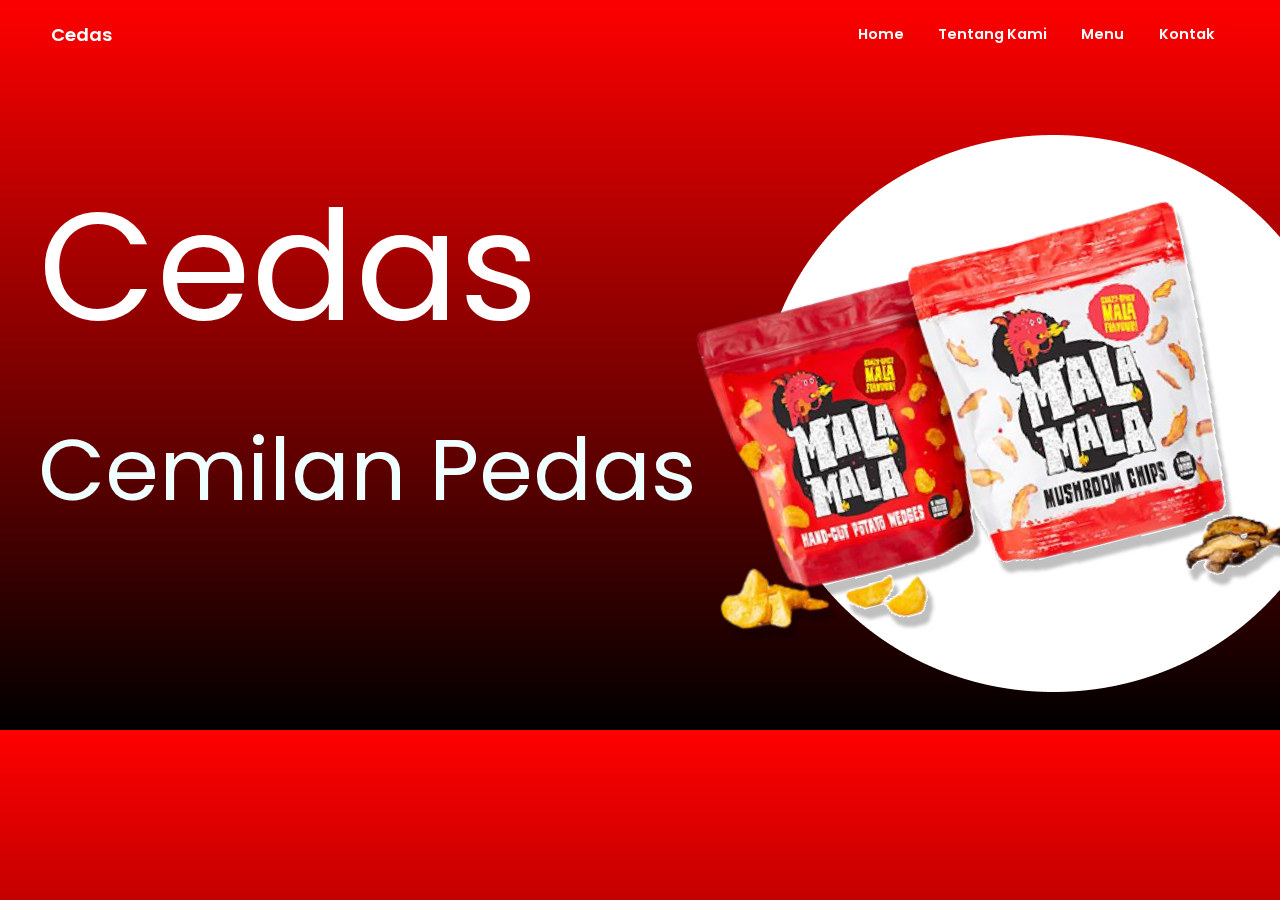
<file: landing_page/landing_page.html>
<!DOCTYPE html>
<html lang="en">
<head>
    <meta charset="UTF-8">
    <meta http-equiv="X-UA-Compatible" content="IE=edge">
    <meta name="viewport" content="width=device-width, initial-scale=1.0">
    <title>Landing Page</title>
    <!-- fonts -->
    <link rel="preconnect" href="https://fonts.googleapis.com">
    <link rel="preconnect" href="https://fonts.gstatic.com" crossorigin>
    <link href="https://fonts.googleapis.com/css2?family=Poppins:wght@100;200;400;600;700&display=swap" rel="stylesheet">
    <!-- fonts end -->
    <link rel="stylesheet" href="css/land.css">
</head>
<body>
    <nav class="navbar">
        <a href="#" class="navbar-logo"> Cedas </a>
        
        <div class="navbar-nav">
        <a href="#home">Home</a>
        <a href="#about">Tentang Kami</a>
        <a href="#menu">Menu</a>
        <a href="#contact">Kontak</a>
    </div>
    <!-- <div class="navbar-extra">
    <a href="#">Shop-Cart</a> 
    </div>    -->
    </nav>

    <div class="tex">
        <p>Cedas</p>
    </div>
    <div class="tex2">
        <p>Cemilan Pedas</p>
    </div>
    <div class="dis">
        <img src="img/bgcedas.png" alt="Display">
    </div>
    
</body>
</html>
</file>
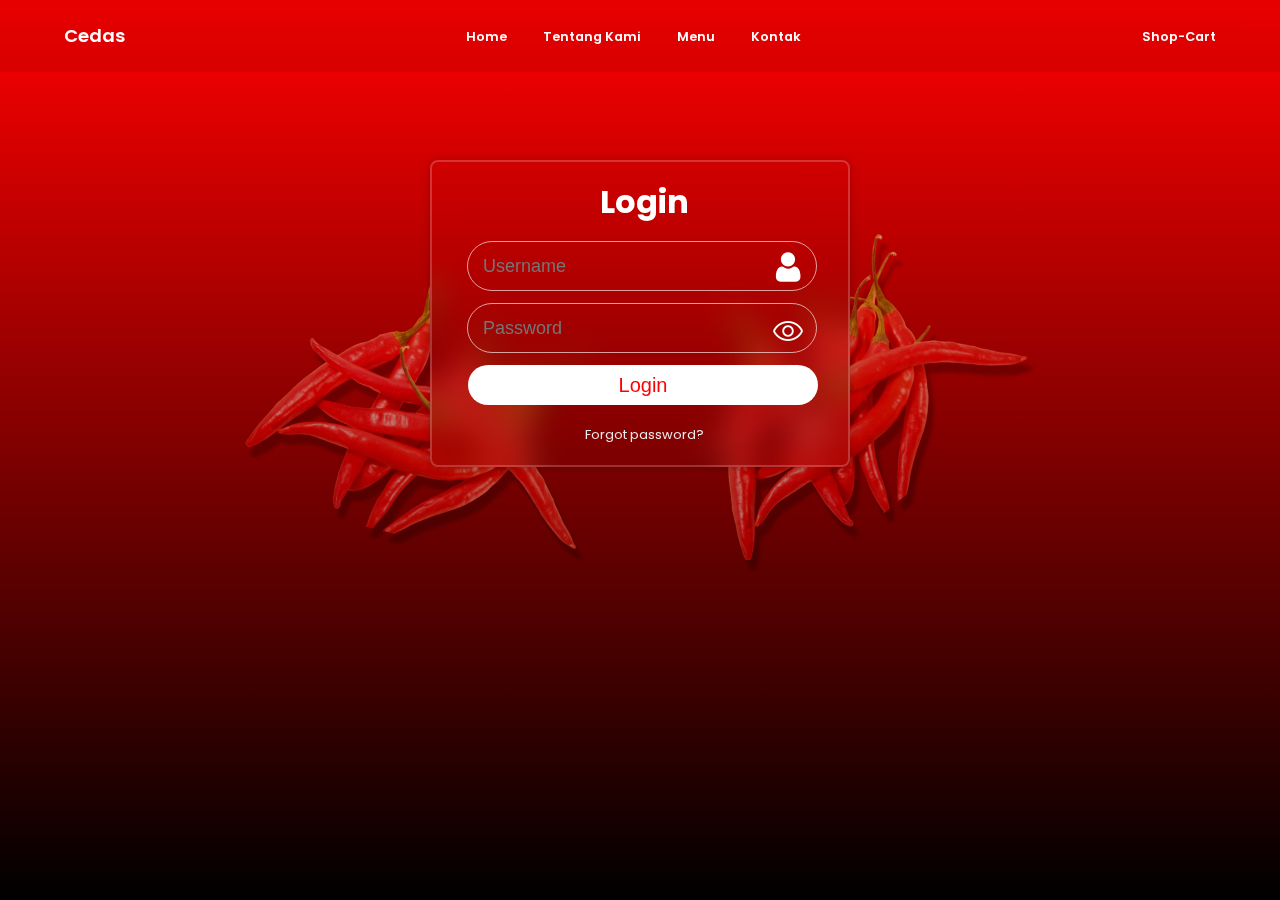
<file: login/login.html>
<!DOCTYPE html>
<html lang="en">
<head>
    <meta charset="UTF-8">
    <meta http-equiv="X-UA-Compatible" content="IE=edge">
    <meta name="viewport" content="width=device-width, initial-scale=1.0">
    <title>Login</title>
    <!-- fonts -->
    <link rel="preconnect" href="https://fonts.googleapis.com">
    <link rel="preconnect" href="https://fonts.gstatic.com" crossorigin>
    <link href="https://fonts.googleapis.com/css2?family=Poppins:wght@100;200;400;600;700&display=swap" rel="stylesheet">
    <!-- fonts end -->
    <link rel="stylesheet" href="css/login.css">
</head>
<body>
    <nav class="navbar">
        <a href="#" class="navbar-logo"> Cedas </a>
        
        <div class="navbar-nav">
        <a href="#home">Home</a>
        <a href="#about">Tentang Kami</a>
        <a href="#menu">Menu</a>
        <a href="#contact">Kontak</a>
    </div>
    <div class="navbar-extra">
    <a href="#">Shop-Cart</a> 
    </div>   
    </nav>

    <!-- Navbar End -->

    <!-- Cabe start -->
    <div class="ckanan">
        <img src="img/cabekanan.png" alt="">
    </div>

    <div class="ckiri">
        <img src="img/cabekiri.png" alt="">
    </div>
    <!-- Cabe end -->

    <div class="kotak">
        <form action="">
        
        <h1>Login</h1>
        
    
        <div class="inpt">
            <input type="text" placeholder="Username" required>
            <div class="person">
                <img src="img/user.png" alt="">
            </div>

        </div>
        <div class="inpt">
            <input type="password" placeholder="Password" id="password" required>
            <div id="toggleButton" class="sh">
                <img id="icon" src="img/show.png" alt="visibility">
            </div>

        </div>
        <button id="toggleButton1">Login</button>
        <div class="forgot">
            <a href="../lupa_password/lupapassword.html" target="_self">Forgot password?</a>
        </div>
        <script src="js/login.js"></script>
    </form>
    </div>

</body>
</html>
</file>
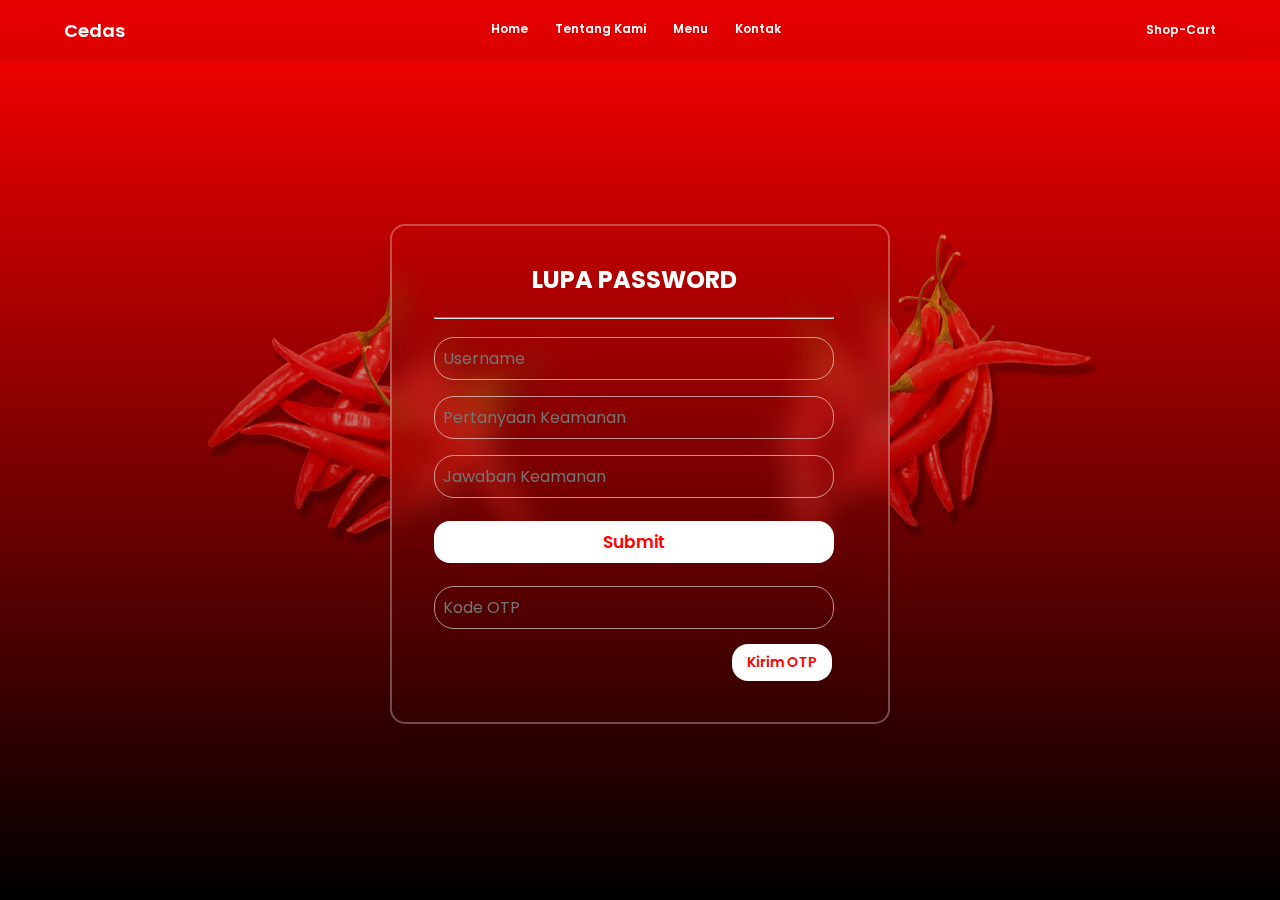
<file: lupa_password/lupapassword.html>
<!DOCTYPE html>
<html lang="en">
<head>
    <meta charset="UTF-8">
    <meta http-equiv="X-UA-Compatible" content="IE=edge">
    <meta name="viewport" content="width=device-width, initial-scale=1.0">
    <title>Lupa Password</title>
    <!-- fonts -->
    <link rel="preconnect" href="https://fonts.googleapis.com">
    <link rel="preconnect" href="https://fonts.gstatic.com" crossorigin>
    <link href="https://fonts.googleapis.com/css2?family=Poppins:wght@100;200;400;600;700&display=swap" rel="stylesheet">
    <!-- fonts end -->
    <link rel="stylesheet" href="css/lupa.css">
</head>
<body>

<!-- Navbar -->
<nav class="navbar">
    <a href="#" class="navbar-logo"> Cedas </a>
    
    <div class="navbar-nav">
    <a href="#home">Home</a>
    <a href="#about">Tentang Kami</a>
    <a href="#menu">Menu</a>
    <a href="#contact">Kontak</a>
    
</div>
<div class="navbar-extra">
<a href="#">Shop-Cart</a> 
</div>   
</nav>

<!-- Navbar end-->

<!-- Cabe start -->
<div class="ckanan">
    <img src="img/cabekanan.png" alt="">
</div>

<div class="ckiri">
    <img src="img/cabekiri.png" alt="">
</div>
<!-- Cabe end -->

    <div class="kotak">
        <div class="lupas">
            <form action="">
                <h1>Lupa Password</h1>
                <hr>
                <p></p>
                
                <input type="text" placeholder="Username" name="username" required>
                <input type="text" placeholder= "Pertanyaan Keamanan" name="pertanyaan" required>
                <input type="text" placeholder= "Jawaban Keamanan" name="jawab" required>
                <button>Submit</button>
                <input type="text" placeholder="Kode OTP" name="otp">
                <button class="otpp">Kirim OTP</button>

            </form>
        </div>

        <!-- <div class="right">
            <img src="img/display.png" alt="">
        </div> -->

    </div>
    
</body>
</html>
</file>
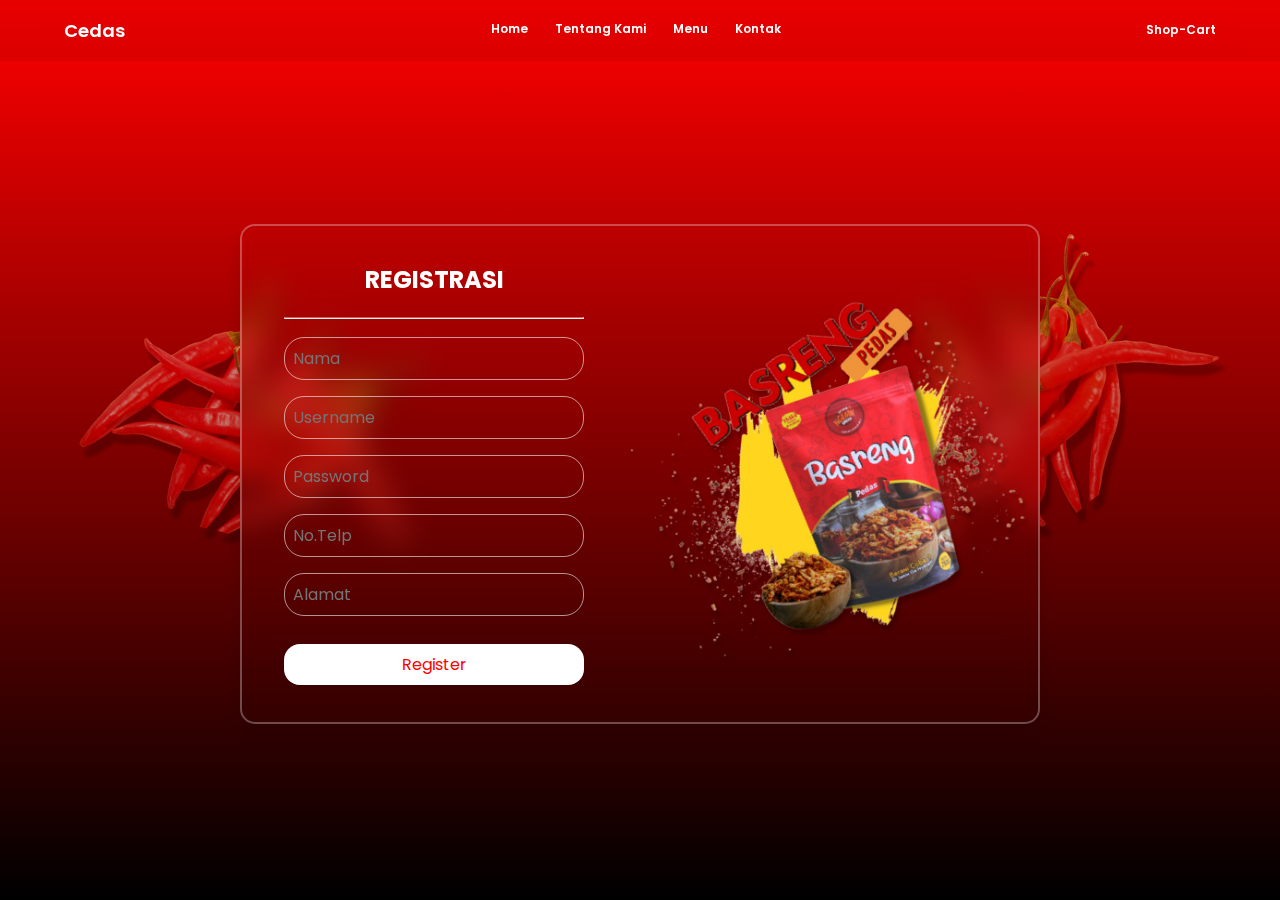
<file: registrasi/registrasi.html>
<!DOCTYPE html>
<html lang="en">
<head>
    <meta charset="UTF-8">
    <meta http-equiv="X-UA-Compatible" content="IE=edge">
    <meta name="viewport" content="width=device-width, initial-scale=1.0">
    <title>Registrasi</title>
    <!-- fonts -->
    <link rel="preconnect" href="https://fonts.googleapis.com">
    <link rel="preconnect" href="https://fonts.gstatic.com" crossorigin>
    <link href="https://fonts.googleapis.com/css2?family=Poppins:wght@100;200;400;600;700&display=swap" rel="stylesheet">
    <!-- fonts end -->
    <link rel="stylesheet" href="css/regis.css">
</head>
<body>

<!-- Navbar -->
<nav class="navbar">
    <a href="#" class="navbar-logo"> Cedas </a>
    
    <div class="navbar-nav">
    <a href="#home">Home</a>
    <a href="#about">Tentang Kami</a>
    <a href="#menu">Menu</a>
    <a href="#contact">Kontak</a>
</div>
<div class="navbar-extra">
<a href="#">Shop-Cart</a> 
</div>   
</nav>

<!-- Navbar end-->

<!-- Cabe start -->
<div class="ckanan">
    <img src="img/cabekanan.png" alt="">
</div>

<div class="ckiri">
    <img src="img/cabekiri.png" alt="">
</div>
<!-- Cabe end -->



    <div class="kotak">
        <div class="regis">
            <form action="">
                <h1>Registrasi</h1>
                <hr>
                <p></p>
                
                <input type="text" placeholder= "Nama" name="nama" required>
                
                <input type="text" placeholder="Username" name="username" required>
                
                <input type="Password" placeholder= "Password" name="Password" required>
               
                <input type="text" placeholder="No.Telp" name="telp" required>
                
                <input type="text" placeholder= "Alamat" name="alamat" required>
                
                
                <button>Register</button>
                <!-- <p class="lupa">
                    <a href="#">Forgot Password?</a>
                </p> -->
            </form>
        </div>
        <div class="right">
            <img src="img/display.png" alt="">
        </div>
    </div>
    
</body>
</html>
</file>
<file: landing_page/css/land.css>
*{
    margin: 0;
    padding: 0;
    box-sizing: border-box;
    
}
body{
    font-family: 'Poppins', sans-serif;
    background-color: rgb(0, 0, 0);
    color: azure;
    /* background: url(../img/cedasbg.png) no-repeat; */
    background-image: linear-gradient(red, black);
    background-size: cover;
    background-position: center;
    min-height: 730px;
}

.navbar{
    display: flex;
    justify-content: space-between;
    align-items: center;
    padding: 1.4rem 4%;
    background: transparent;
    backdrop-filter: blur(15px);
    position: fixed;
    padding-bottom: 10px;
    top: 0;
    left: 0;
    right: 0;
    z-index: 99999;
}

.navbar .navbar-logo{
    text-decoration: none;
    color: white;
    font-weight: 600;
    font-size: large;
}
/* .navbar .navbar-logo span{
    color: red;
} */

.navbar .navbar-nav a{
    text-decoration: none;
    color: white;
    display: inline-block;
    font-size: 0.95rem;
    font-weight: 600;
    margin: 0 1rem;
}
.navbar .navbar-nav a:hover {
    color: rgb(255, 230, 0);
}
.navbar .navbar-nav a::after{
    content: '';
    display: block;
    padding-bottom: 0.1rem;
    border-bottom: 0.1rem solid rgb(255, 230, 0);
    transform: scaleX(0);
    transition: 0.2s linear;
}
.navbar .navbar-nav a:hover::after {
    transform: scaleX(0.5);
}
/* .navbar .navbar-extra a{

    text-decoration: none;
    color: white;
    font-weight: 600;
} */
/* .navbar .navbar-extra a:hover {
    color: red;
} */

.dis{
    position: absolute;
    top: 15%;
    left: 45%;
}
.tex{
    position: absolute;
    top: 17%;
    left: 3%;
}
.tex p{
    font-size: 10rem;
    color: rgb(255, 255, 255);
}
.tex2{
    position: absolute;
    top: 45%;
    left: 3%;
}
.tex2 p{
    font-size: 5.7rem;
}
/* Media Queries */

/* Laptop */
@media (max-width: 1366px){
    html {
        font-size: 95%;
    }
}

/* Tablet */
@media (max-width: 758px){
    html {
        font-size: 62.5%;
    }
    .tex{
        display: flex;
        flex-wrap: wrap;
        margin-top: 15%;
        
    }
    .tex2{
        display: flex;
        flex-wrap: wrap;
        margin-top:5.5%;
    }
    .dis img{
        width: 670px;
        display: flex;
        flex-wrap: wrap;
}

}

/* Phone */
@media (max-width: 450px){
    html {
        font-size: 55%;
    } .tex{
        display: flex;
        flex-wrap: wrap;
        margin-top: 33%;
        
    }
    .tex p{
        font-size: 6rem;
    }
    .tex2{
        display: flex;
        flex-wrap: wrap;
        margin-top:8%;
    }
    .tex2 p{
        font-size: 4rem;
    }
    .dis img{
        display: flex;
        flex-wrap: wrap;
        margin-top: 25%;
        width: 400px;
}
}
</file>
<file: login/css/login.css>
*{
    margin: 0;
    padding: 0;
    box-sizing: border-box;
    
}
body{
    display: flex;
    justify-content: center;
    align-items: center;
    font-family: 'Poppins', sans-serif;
    background-color: rgb(255, 49, 49);
    color: azure;
    /* background: url(../img/bg8.png) no-repeat; */
    background-image: linear-gradient(red, black);
    background-size: cover;
    background-position: center;
    min-height: 100vh;
}

.navbar{
    display: flex;
    justify-content: space-between;
    align-items: center;
    padding: 1.4rem 5%;
    background: rgba(0, 0, 0, 0.081);
    backdrop-filter: blur(15px);
    position: fixed;
    top: 0;
    left: 0;
    right: 0;
    z-index: 99999;
}

.navbar .navbar-logo{
    text-decoration: none;
    color: white;
    font-weight: 600;
    font-size: large;
}
.navbar .navbar-logo span{
    color: red;
}

.navbar .navbar-nav a{
    text-decoration: none;
    color: white;
    display: inline-block;
    font-size: 0.8rem;
    font-weight: 600;
    margin: 0 1rem;
}
.navbar .navbar-nav a:hover {
    color: rgb(255, 230, 0);
}
.navbar .navbar-nav a::after{
    content: '';
    display: block;
    padding-bottom: 0.1rem;
    border-bottom: 0.1rem solid rgb(255, 230, 0);
    transform: scaleX(0);
    transition: 0.2s linear;
}
.navbar .navbar-nav a:hover::after {
    transform: scaleX(0.5);
}
.navbar .navbar-extra a{

    text-decoration: none;
    color: white;
    font-size: 0.8rem;
    font-weight: 600;
}
.navbar .navbar-extra a:hover {
    color: rgb(255, 230, 0);
}
.ckanan{
    position: absolute;
    top: 20%;
    left: 48%;
}

.ckiri{
    position: absolute;
    top: 27%;
    right: 50%;
}
.kotak{
    display: flex;
    width: 420px;
    margin: auto;
    margin-top: 10rem;
    background: transparent;
    border: 2px solid rgba(255, 255, 255, 0.2);
    backdrop-filter: blur(15px);
    box-shadow: 0 0 10px rgba(0, 0, 0, .2);
    color: white;
    border-radius: 8px;
}

.kotak h1{
    margin-top: 1rem;
    margin-left: 168px;
    margin-bottom: 15px;
    color: rgb(255, 255, 255);
}
.kotak .inpt{
    width: 350px;
    height: 50px;
    background: transparent ;
    margin: 0 0 12px;
    margin-left: 35px;
}
.kotak .inpt .person{
    position: absolute;
    top: 89px;
    left: 340px;
}
.kotak .inpt #toggleButton{
    position: absolute;
    top: 153px;
    left: 340px;
    cursor: pointer;
}
.kotak .inpt input[type="text"]{
    width:100% ;
    height: 100%;
    background: transparent ;
    border: none;
    color: white;
    outline: none;
    font-size: 18px;
    border-radius: 35px;
    padding: 15px;
    border: 1px solid rgba(255, 255, 255, 0.627) ;
}

.kotak .inpt input[type="password"]{
    width:100% ;
    height: 100%;
    background: transparent ;
    border: none;
    color: white;
    outline: none;
    font-size: 18px;
    border-radius: 35px;
    padding: 15px;
    border: 1px solid rgba(255, 255, 255, 0.627) ;
}

.kotak button#toggleButton1{
    width: 350px;
    height: 40px;
    border: none;
    outline: none;
    background-color: rgb(255, 255, 255);
    font-family: 'Gill Sans', 'Gill Sans MT', Calibri, 'Trebuchet MS', sans-serif;
    color: rgb(255, 0, 0);
    border-radius: 50px;
    /* border: 2px solid rgba(255, 255, 255, 0.671); */
    margin-bottom: 10px;
    margin-left: 36px;
    cursor: pointer;
    font-size: 20px;
    /* font-weight: bold; */
}
.kotak button#toggleButton1:hover{
    color: rgb(255, 255, 255);
    background-color: rgb(255, 0, 0);
}
.kotak .forgot{
    font-size: 13px;
    padding: 10px;
    text-align: center;
    margin-bottom:10px;
    margin-left: 38px;
}
.kotak .forgot a {
    text-decoration: none;
    color: rgb(237, 237, 237);
}
.kotak .forgot a:hover{
    text-decoration: underline;
    color: rgb(255, 0, 0);
}

/* Media Queries */

/* Laptop */
@media (max-width: 1366px){
    html {
        font-size: 100%;
    }
}

/* Tablet */
@media (max-width: 758px){
    html {
        font-size: 75.5%;
    }
    .kotak{
        flex-wrap: wrap;
    }
    .kotak .inpt .person{
        position: absolute;
        top: 63px;
        left: 340px;
    }
    .kotak .inpt #toggleButton{
        position: absolute;
        top: 127px;
        left: 340px;
        cursor: pointer;
    }
    /* body{
        min-height: 500px;
    } */
    .kotak{
        margin-top: 17.5rem;
    }
    .ckanan img{
        max-width: 0px;
    }
    .ckiri img{
        max-width: 0px;
    }
}


/* Phone */
@media (max-width: 450px){
    html {
        font-size: 67%;
    }
    .kotak .inpt .person{
        position: absolute;
        top: 67px;
        left: 340px;
    }
    .kotak .inpt #toggleButton{
        position: absolute;
        top: 129px;
        left: 340px;
        cursor: pointer;
    }
    /* body{
        min-height: 515px;
    } */
    .kotak{
        margin-top: 19rem;
    }
}
</file>
<file: lupa_password/css/lupa.css>
*{
    margin: 0;
    padding: 0;
    box-sizing: border-box;
    font-family: 'Poppins', sans-serif;
}

body{
    display: flex;
    justify-content: center;
    align-items: center;
    /* background: url(../img/bg4.png) no-repeat; */
    background-image: linear-gradient(red, black);
    background-size: cover;
    background-position: center;
    min-height: 100vh;

    
}

.navbar{
    display: flex;
    justify-content: space-between;
    align-items: center;
    padding: 1.4rem 5%;
    background: rgba(0, 0, 0, 0.081);
    backdrop-filter: blur(15px);
    position: fixed;
    top: 0;
    left: 0;
    right: 0;
    z-index: 99999;
}

.navbar .navbar-logo{
    text-decoration: none;
    color: white;
    font-weight: 600;
    font-size: large;
}


.navbar .navbar-nav a{
    text-decoration: none;
    color: white;
    display: inline-block;
    font-size:1rem;
    font-weight: 600;
    margin: 0 1rem;
}

.navbar .navbar-nav a:hover {
    color: rgb(255, 230, 0);
}

.navbar .navbar-nav a::after{
    content: '';
    display: block;
    padding-bottom: 0.1rem;
    border-bottom: 0.1rem solid rgb(255, 230, 0);
    transform: scaleX(0);
    transition: 0.2s linear;
}

.navbar .navbar-nav a:hover::after {
    transform: scaleX(0.5);
}

.navbar .navbar-extra a{
    text-decoration: none;
    font-size: 1rem;
    color: white;
    font-weight: 600;
}

.navbar .navbar-extra a:hover {
    color: rgb(255, 230, 0);
}

.ckanan{
    position: absolute;
    top: 20%;
    left: 53%;
}

.ckiri{
    position: absolute;
    top: 27%;
    right: 53%;
}

.kotak{
    margin-top: 47px;
    width: 500px;
    /* display: flex; */
    max-width: 850px;
    background: transparent;
    border: 2px solid rgba(255, 255, 255, 0.293);
    backdrop-filter: blur(15px);
    box-shadow: 0 0 10px rgba(0, 0, 0, .2);
    color: white;
    border-radius: 15px;
    height: 500px;
    box-shadow: 0 10px 15px rgba(0, 0, 0, 0.1);
    padding-right: 10px;   
}
/* .kotak .login .person{
        position: absolute;
        top: 130px;
        left: 400px;
    
} */

.lupas{
    width: 400px;
}

form{
    width: 400px;
    
    /* margin: 60px auto; */
    margin-left: 3.5rem;
    margin-top: 3rem;
    margin-right: 0;
}

h1{
    margin: 20px;
    text-align: center;
    font-weight: bolder;
    text-transform: uppercase;
}

hr{
   border-top: 1px solid rgba(255, 255, 255, 0.386);
}

p{
    text-align: center;
    margin: 10px;
}

/* .right img{
    display: flex;
    margin-top: 1px;
    width: 600px;
    height: 100%;
    padding-right: 120px;
    padding-bottom: 20px;
    border-top-right-radius: 15px;
    border-bottom-right-radius: 15px;
    margin-left: 0;
} */

/* 
form label{
    display: block;
    font-size: 1rem;
    font-weight: 600;
    padding: 5px;
} */

input{
    width: 100%;
    font-size: 16px;
    margin: 8px;
    margin-left: 0;
    border: none;
    background: transparent;
    color: white;
    outline: none;
    padding: 8px;
    border-radius: 20px;
    border: 1px solid rgba(255, 255, 255, 0.577);
}

button {
    border: none;
    outline: none;
    padding: 8px;
    width: 400px;
    /* height: 34px; */
    color: rgb(0, 0, 0);
    font-size: 17px;
    font-weight: 600;
    cursor: pointer;
    margin-top: 15px;
    margin-bottom: 15px;
    border-radius: 16px;
    color: rgb(255, 0, 0);
    background-color: rgb(255, 255, 255);
}
.otpic{
    position: absolute;
    bottom: 8%;
    left: 66%;
}

.otpp{
    border: none;
    outline: none;
    padding: 8px;
    text-align: center;
    width: 100px;
    /* height: 34px; */
    color: rgb(0, 0, 0);
    font-size: 14px;
    font-weight: 600;    
    cursor: pointer;
    margin-top: 7px;
    margin-bottom: 15px;
    margin-left: 298px;
    border-radius: 16px;
    color: rgb(255, 0, 0);
    background-color:rgb(255, 255, 255) ;
}
.otpp:hover{
    color: rgb(255, 255, 255);
    background-color:rgb(255, 0, 0) ; 
}


.kotak .lupas form .lupa a{
    font-size: 14px;
    color: brown;
}

.kotak .lupas form .lupa a:hover{
    color: rgb(70, 0, 0);
}

button:hover{
    background-color: rgb(255, 0, 0);
    color: white;
}

/* Responsive */

/* laptop */
@media (max-width: 1366px){
    html {
        font-size: 75%;
    }
}

/* Tablet */
@media (max-width: 758px){
    html {
        font-size: 62.5%;
    }
    .kotak{
        max-width: 400px;
    }
    .kotak .lupas{
        display: flex;
        flex-wrap: wrap;
    }
    form{
        width: 350px;
        
        /* margin: 60px auto; */
        margin-left: 2.2rem;
        margin-top: 3rem;
        margin-right: 0;
    }
    button {
        border: none;
        outline: none;
        padding: 6px;
        width: 350px;
    }
    .otpp {
        border: none;
        outline: none;
        padding: 6px;
        width: 100px;
        margin-left: 250px;
    }


/* Phone */
@media (max-width: 450px){
    html {
        font-size: 55%;
    }
    .kotak{
        max-width: 300px;
    }
    .kotak .lupas{
        display: flex;
        flex-wrap: wrap;
    }
    form{
        width: 250px;
        
        /* margin: 60px auto; */
        margin-left: 2.7rem;
        margin-top: 3rem;
        margin-right: 0;
    }
    button {
        border: none;
        outline: none;
        padding: 6px;
        width: 250px;
    }
    .otpp {
        border: none;
        outline: none;
        padding: 6px;
        width: 100px;
        margin-left: 150px;
    }
}
}
</file>
<file: registrasi/css/regis.css>
*{
    margin: 0;
    padding: 0;
    box-sizing: border-box;
    font-family: 'Poppins', sans-serif;
}

body{
    display: flex;
    justify-content: center;
    align-items: center;
    /* background: url(../img/bg6.png) no-repeat; */
    background-image: linear-gradient(red, black);
    background-size: cover;
    background-position: center;
    min-height: 100vh;
}

.navbar{
    display: flex;
    justify-content: space-between;
    align-items: center;
    padding: 1.4rem 5%;
    background: rgba(0, 0, 0, 0.081);
    backdrop-filter: blur(15px);
    position: fixed;
    top: 0;
    left: 0;
    right: 0;
    z-index: 99999;
}

.navbar .navbar-logo{
    text-decoration: none;
    color: white;
    font-weight: 600;
    font-size: large;
}
.navbar .navbar-logo span{
    color: red;
}

.navbar .navbar-nav a{
    text-decoration: none;
    color: white;
    display: inline-block;
    font-size:1rem;
    font-weight: 600;
    margin: 0 1rem;
}
.navbar .navbar-nav a:hover {
    color: rgb(255, 230, 0);
}
.navbar .navbar-nav a::after{
    content: '';
    display: block;
    padding-bottom: 0.1rem;
    border-bottom: 0.1rem solid rgb(255, 230, 0);
    transform: scaleX(0);
    transition: 0.2s linear;
}
.navbar .navbar-nav a:hover::after {
    transform: scaleX(0.5);
}
.navbar .navbar-extra a{

    text-decoration: none;
    font-size: 1rem;
    color: white;
    font-weight: 600;
}
.navbar .navbar-extra a:hover {
    color: rgb(255, 230, 0);
}

.ckanan{
    position: absolute;
    top: 20%;
    left: 63%;
}

.ckiri{
    position: absolute;
    top: 27%;
    right: 63%;
}

.kotak{
    margin-top: 47px;
    width: 800px;
    display: flex;
    max-width: 850px;
    background: transparent;
    border: 2px solid rgba(255, 255, 255, 0.293);
    backdrop-filter: blur(15px);
    box-shadow: 0 0 10px rgba(0, 0, 0, .2);
    color: white;
    border-radius: 15px;
    height: 500px;
    box-shadow: 0 10px 15px rgba(0, 0, 0, 0.1);
    padding-right: 10px;   
}

.regis{
    width: 400px;
}
form{
    width: 300px;
    
    /* margin: 60px auto; */
    margin-left: 3.5rem;
    margin-top: 3rem;
    margin-right: 0;
}
h1{
    margin: 20px;
    text-align: center;
    font-weight: bolder;
    text-transform: uppercase;
}
hr{
   border-top: 1px solid rgba(255, 255, 255, 0.386);
}
p{
    text-align: center;
    margin: 10px;
}
.right img{
    display: flex;
    margin-top: 1px;
    width: 600px;
    height: 100%;
    padding-right: 120px;
    padding-bottom: 20px;
    border-top-right-radius: 15px;
    border-bottom-right-radius: 15px;
    margin-left: 0;
}

/* 
form label{
    display: block;
    font-size: 1rem;
    font-weight: 600;
    padding: 5px;
} */

input{
    width: 100%;
    font-size: 16px;
    margin: 8px;
    margin-left: 0;
    border: none;
    background: transparent;
    color: white;
    outline: none;
    padding: 8px;
    border-radius: 20px;
    border: 1px solid rgba(255, 255, 255, 0.577);
}

button {
    border: none;
    outline: none;
    padding: 8px;
    width: 300px;
    color: rgb(0, 0, 0);
    font-size: 16px;
    cursor: pointer;
    margin-top: 20px;
    border-radius: 16px;
    color: rgb(255, 0, 0);
    background-color: rgb(255, 255, 255);
}

.kotak .login form .lupa a{
    font-size: 14px;
    color: brown;
}

.kotak .regis form .lupa a:hover{
    color: rgb(70, 0, 0);
}

button:hover{
    background-color: rgb(255, 0, 0);
    color: white;
}

/* Responsive */

/* laptop */
@media (max-width: 1366px){
    html {
        font-size: 75%;
    }
}

/* Tablet */
@media (max-width: 758px){
    html {
        font-size: 62.5%;
    }
    .kotak{

        /* flex-wrap: wrap; */
        width: 70%;
    }
    form{
        width: 444px;
        /* margin: 60px auto; */
        margin-left: 3.5rem;
        margin-top: 3rem;
        margin-right: 0;
    }
    .right img{
        max-width: 0px;
    }
    button{
        margin-left: 75px;
    }
    .ckanan img{
        max-width: 0px;
    }
    .ckiri img{
max-width: 0px;
    }
}

/* Phone */
@media (max-width: 450px){
    html {
        font-size: 55%;
    }
    form{
        width: 250px;
        /* margin: 60px auto; */
        margin-left: 3.5rem;
        margin-top: 3rem;
        margin-right: 0;
    }
    button{
        width: 250px;
        margin-left: 0px;
    }
}
</file>
